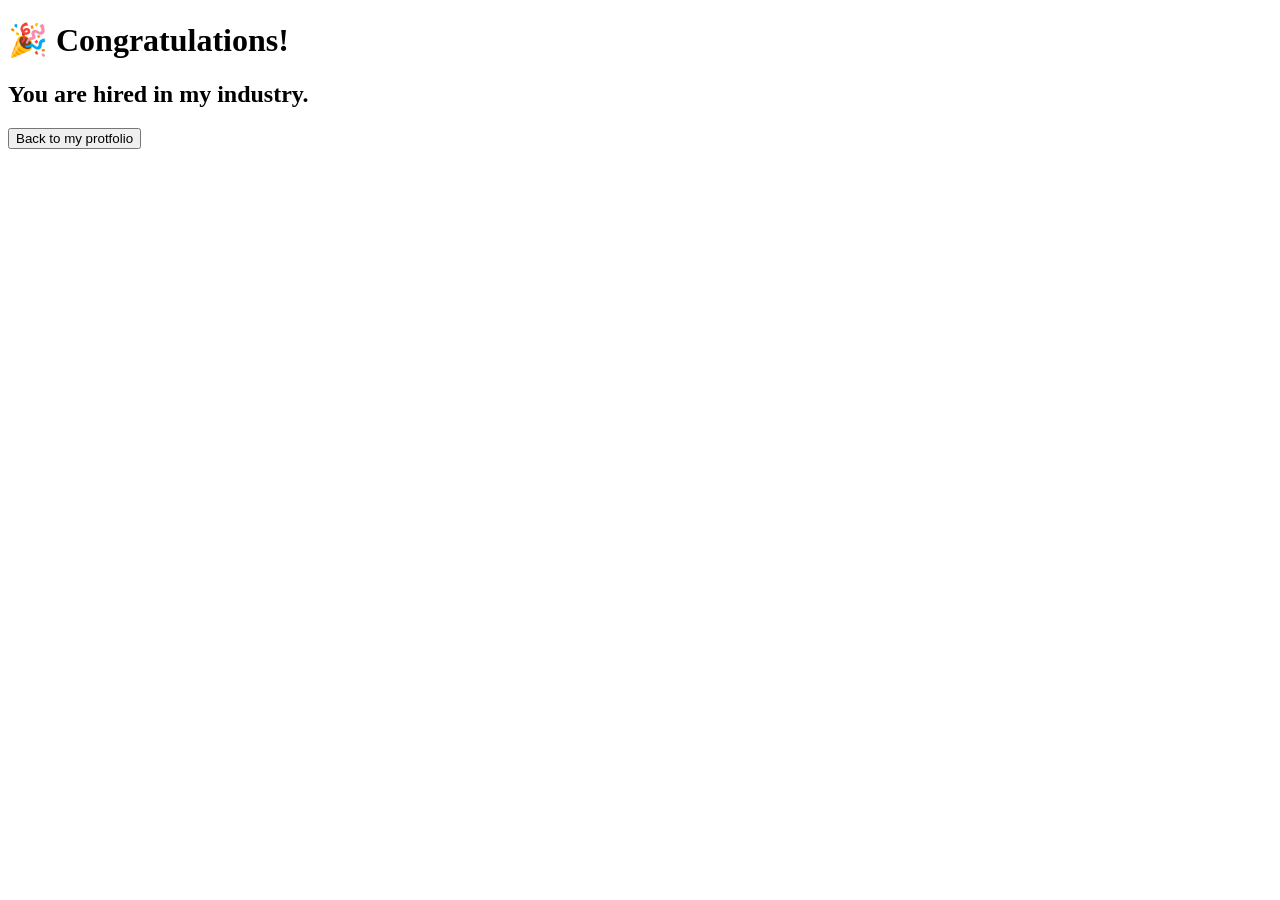
<file: hired.html>
<!DOCTYPE html>
<html>
<head>
<title>Hired</title>
</head>

<body>

<h1>🎉 Congratulations!</h1>

<h2>You are hired in my industry.</h2>
<button onclick="window.location.href='index.html'">
    Back to my protfolio
</button>

</body>
</html>
</file>
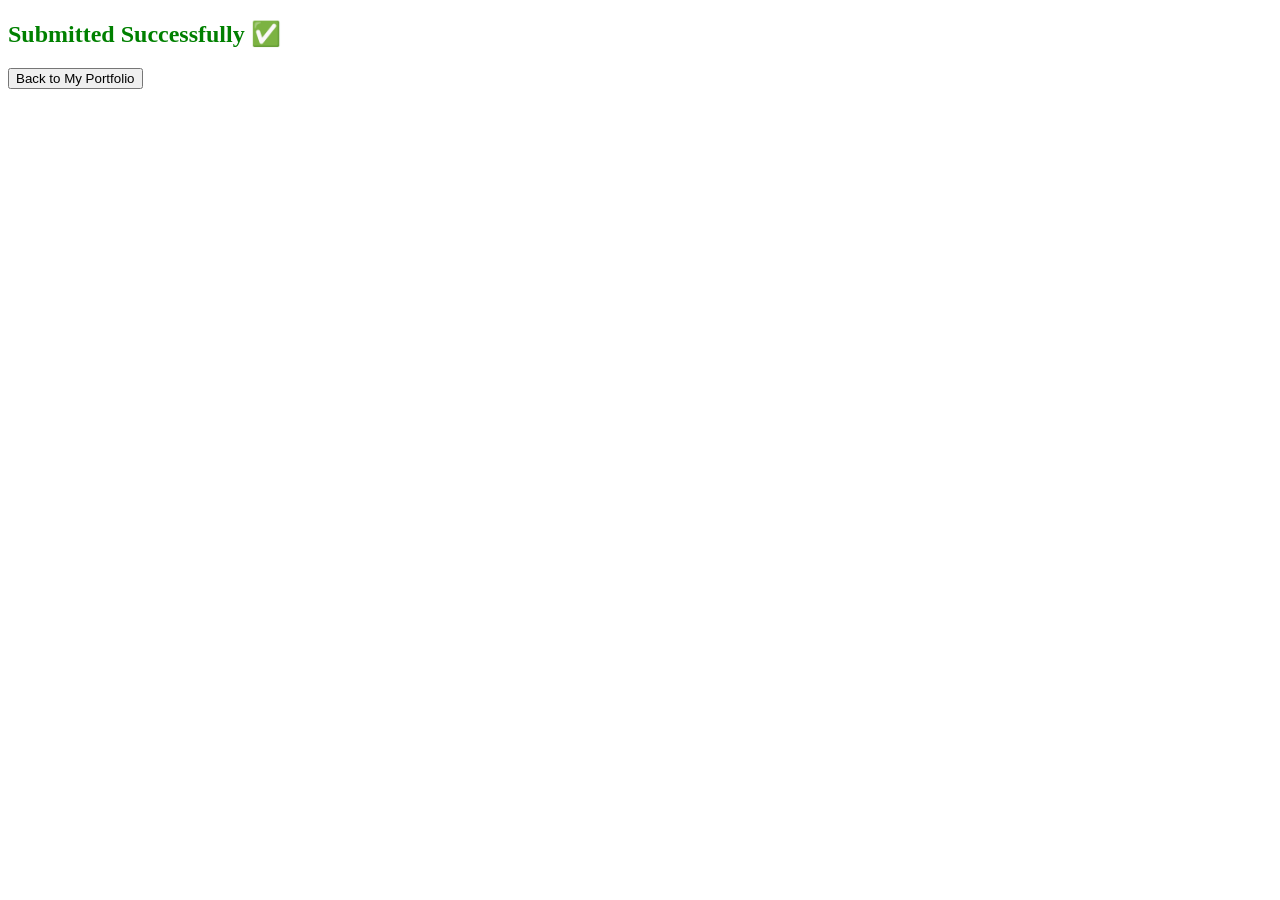
<file: submit.html>
<!DOCTYPE html>
<html>
<head>
    <title>Success</title>
</head>
<body>

<h2 style="color:green;">Submitted Successfully ✅</h2>

<a href="index.html">
    <button>Back to My Portfolio</button>
</a>

</body>
</html>
</file>
